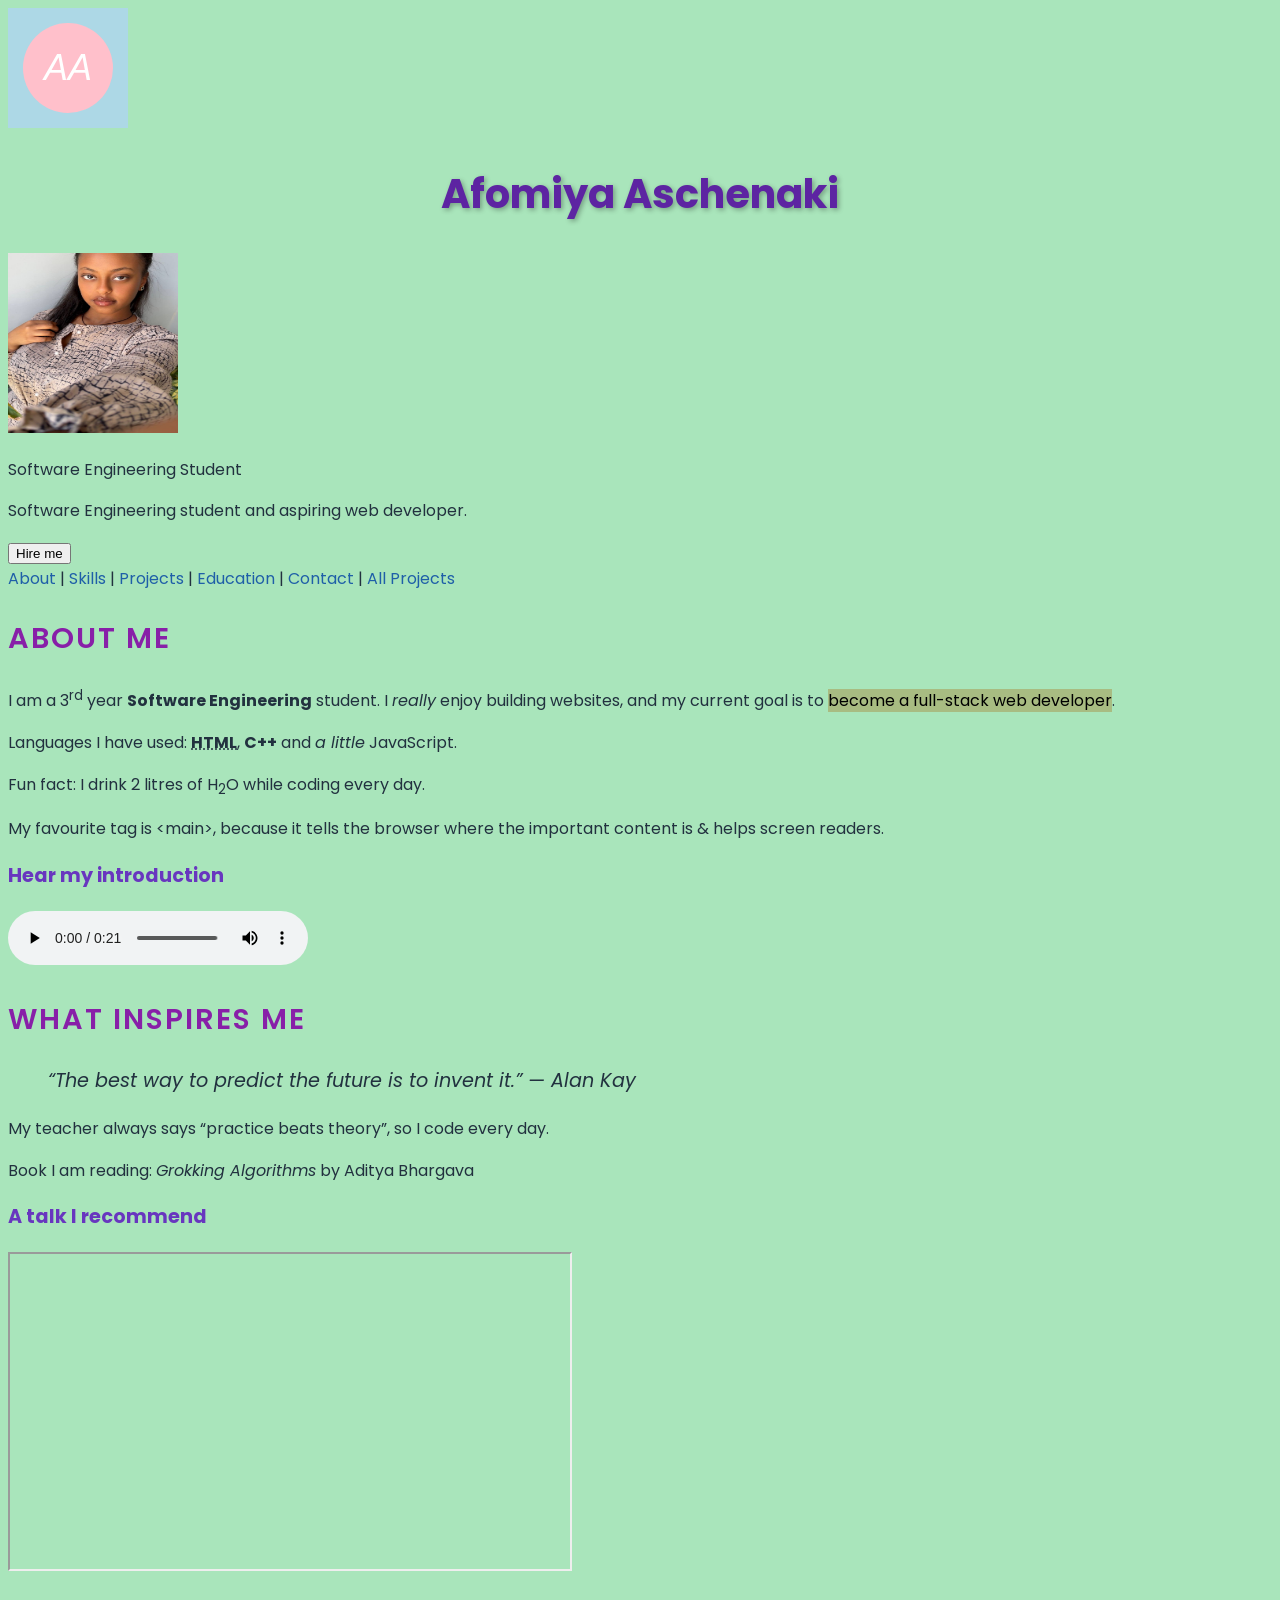
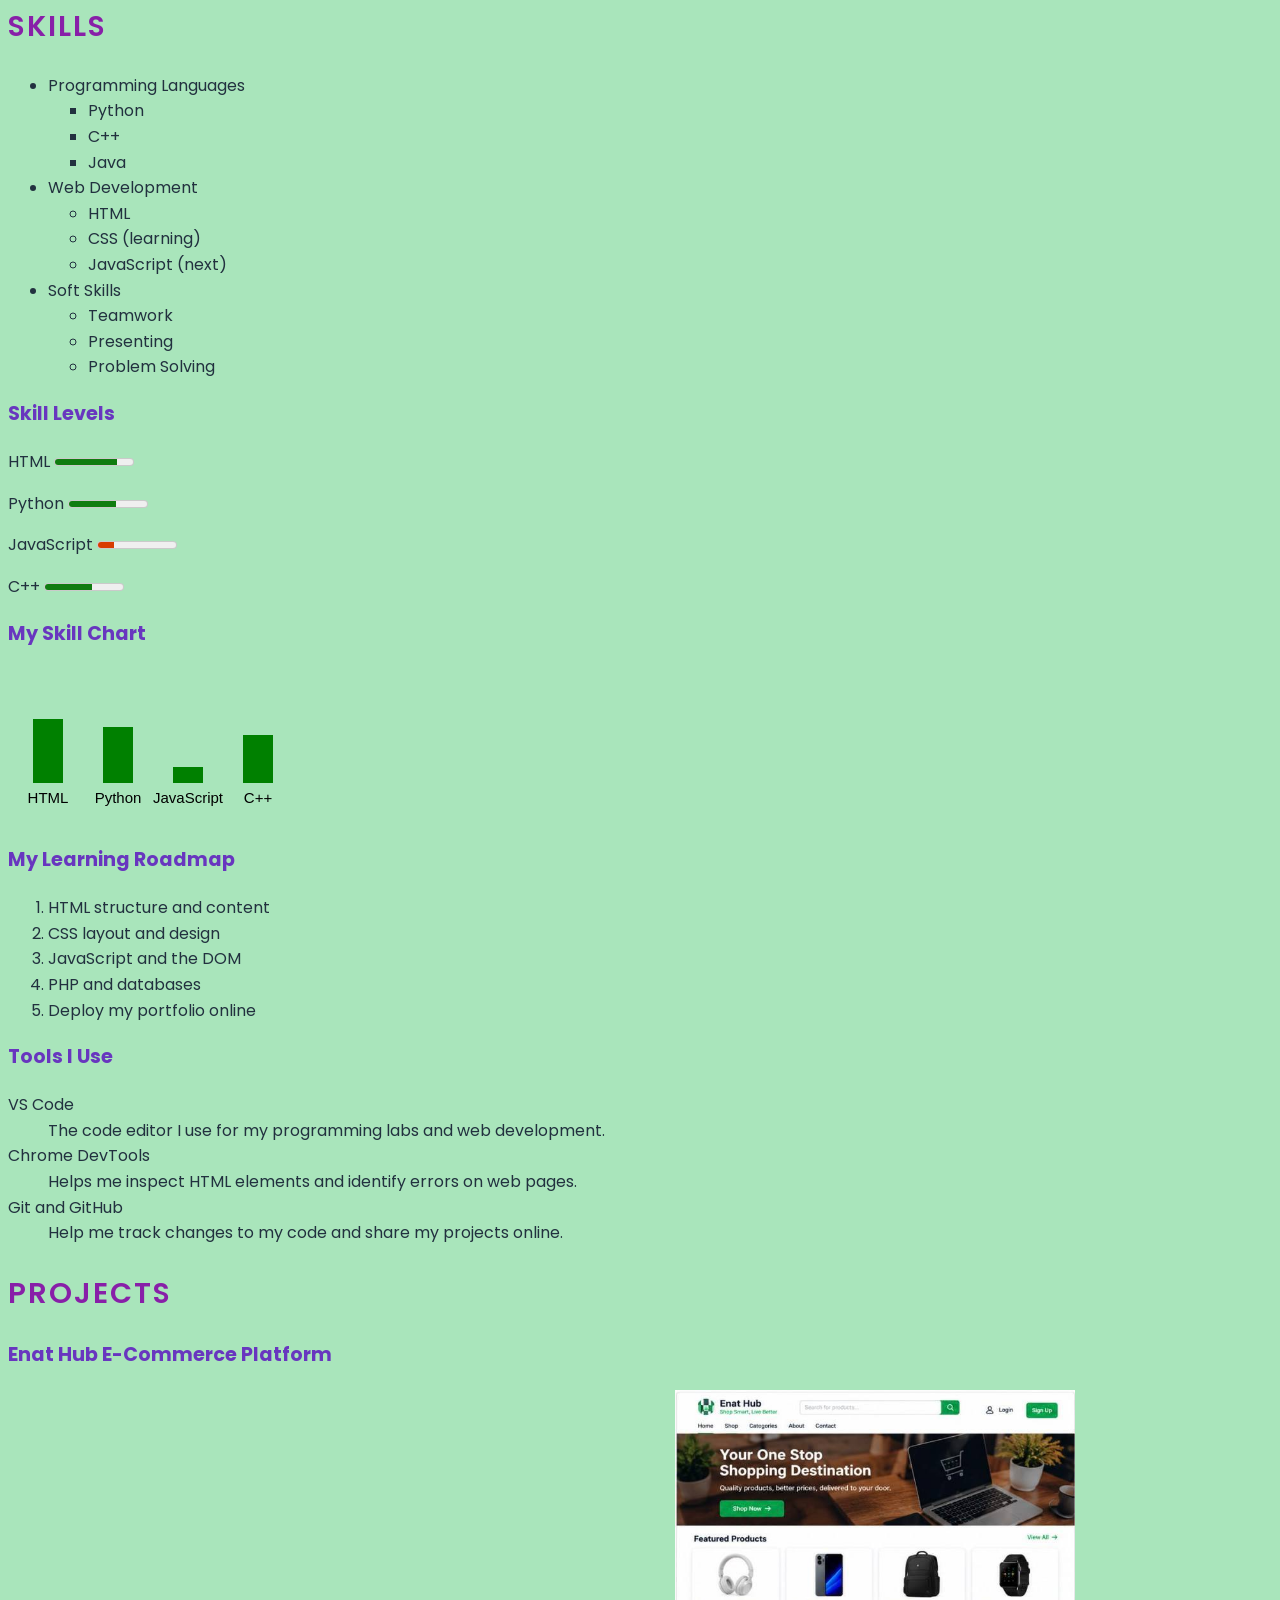
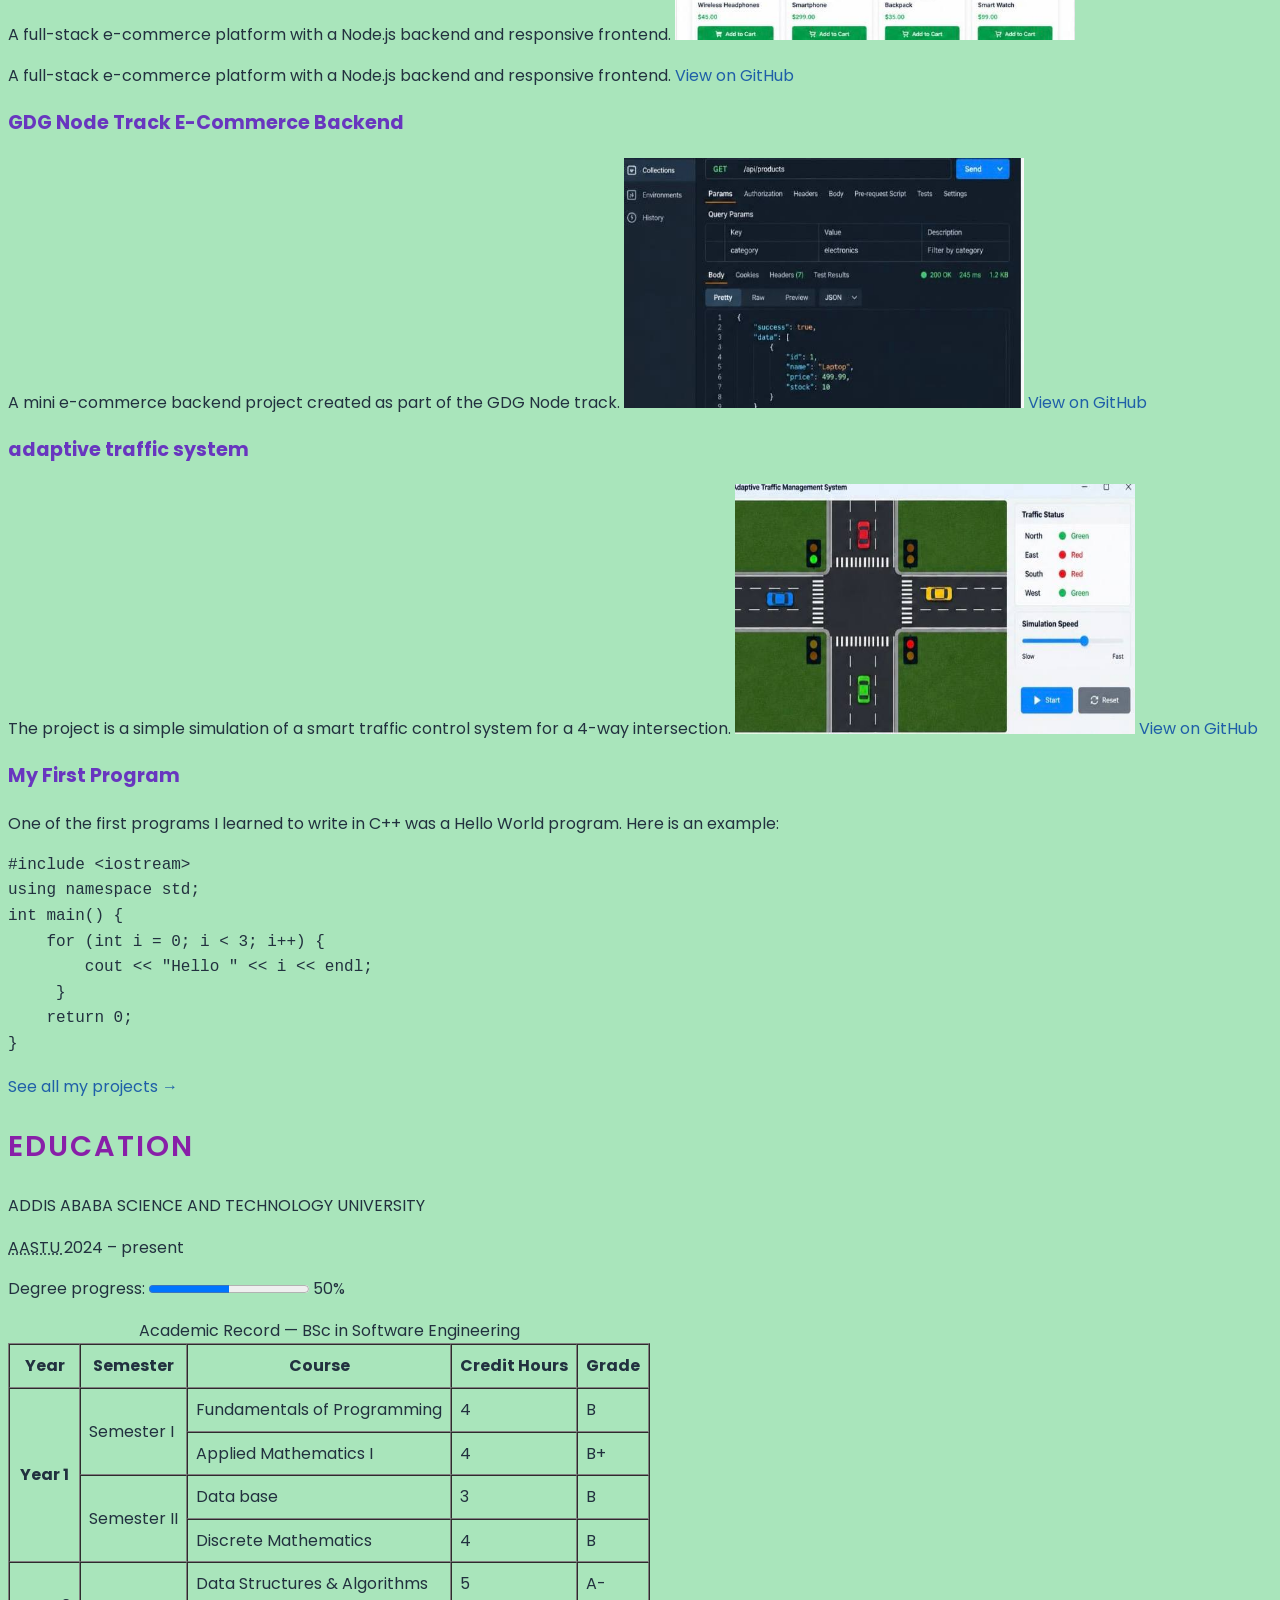
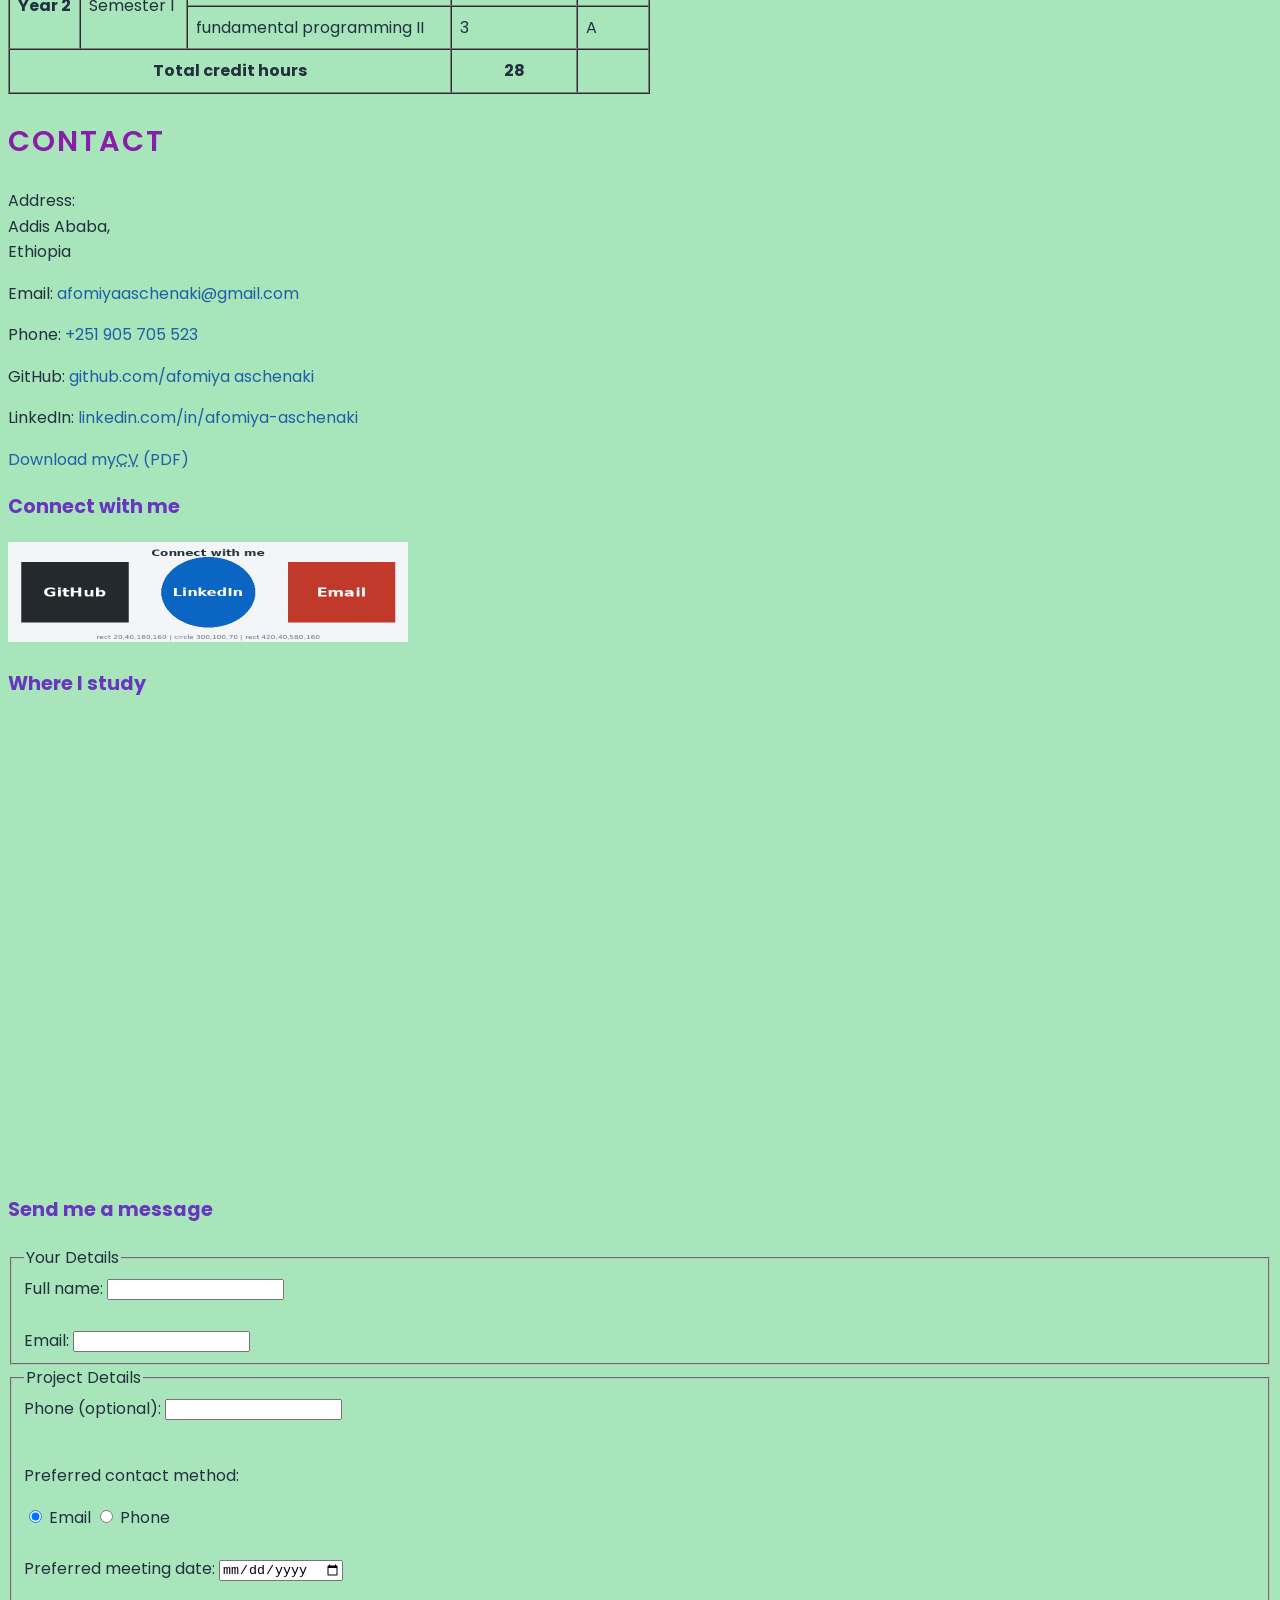
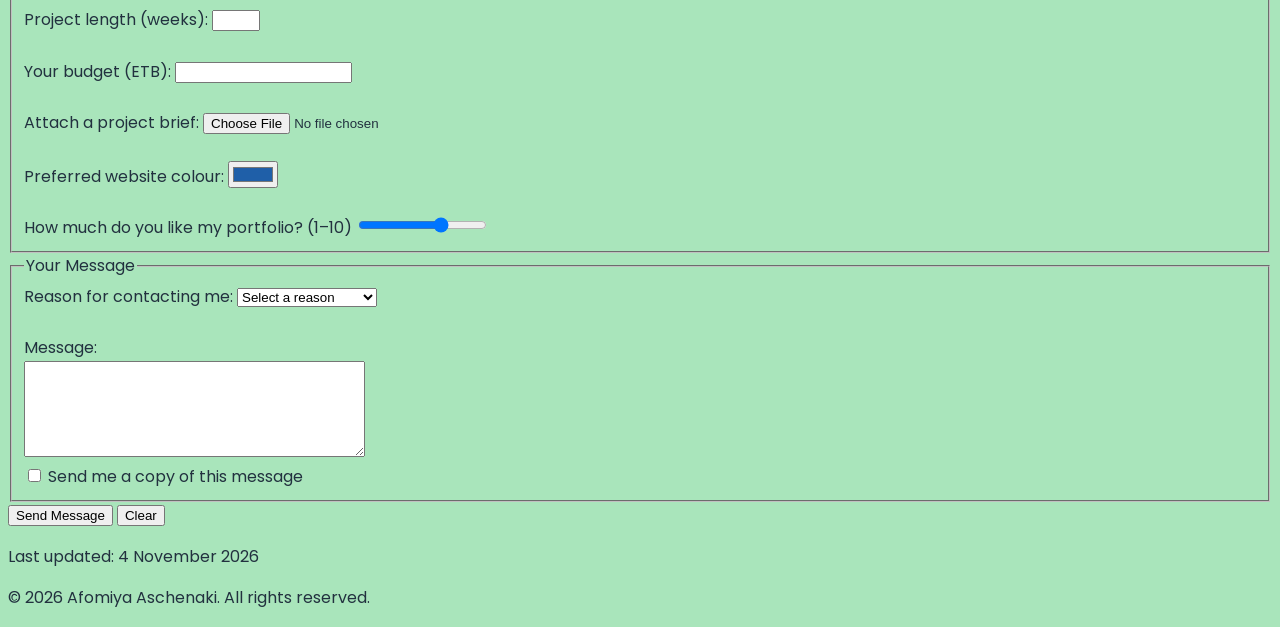
<file: index.html>
<!DOCTYPE html>
<html lang="en">
<head>
<meta charset="UTF-8">
<meta name="viewport" content="width=device-width, initial-scale=1.0">
<meta name="description" content="Afomiya Aschenaki's personal portfolio website showcasing projects, skills, and contact information.">
<meta name="keywords" content="Afomiya Aschenaki, portfolio, software engineering, web development, projects, skills, contact">
<meta name="author" content="Afomiya Aschenaki">
<title>Afomiya Aschenaki | Portfolio</title>
<link rel="preconnect" href="https://fonts.googleapis.com">
<link rel="preconnect" href="https://fonts.gstatic.com" crossorigin>
<link href="https://fonts.googleapis.com/css2?family=Poppins:wght@400;600;700&display=swap"
rel="stylesheet">
<link rel="stylesheet" href="css/style.css">
 <link rel="icon" type="image/png" href="images/favicon.png">
</head>
<body>
<header>
<canvas id="logo" width="120" height="120">
    Afomiya Aschenaki logo
</canvas>
<h1>Afomiya Aschenaki</h1>
<img src="images/profile.jpg"
     alt="Portrait of afomiya aschenaki smiling"
     title="Afomiya Aschenaki"
     width="170"
     height="180">
<p>Software Engineering Student</p>
<p>Software Engineering student and aspiring web developer.</p>
<button type="button"
    onclick="document.getElementById('hireDialog').showModal()">
    Hire me
</button>
<dialog id="hireDialog">
    <h2>Available for Internships</h2>
    <p>
        I am a third-year Software Engineering student
        interested in internships and software development opportunities.
    </p>
    <p>
        <a href="#contact">Send me a message</a>
        or
        <a href="files/cv.pdf" download>Download my CV</a>.
    </p>
    <button type="button"
        onclick="document.getElementById('hireDialog').close()">
        Close
    </button>
</dialog>
<nav>
    <a href="#about">About</a> |
    <a href="#skills">Skills</a> |
    <a href="#projects">Projects</a> |
    <a href="#education">Education</a> |
    <a href="#contact">Contact</a> |
    <a href="projects.html">All Projects</a>
</nav>
</header>
<main>
<section id="about">
<h2>About Me</h2>
<p>I am a 3<sup>rd</sup> year <strong>Software Engineering</strong> student.
I <em>really</em> enjoy building websites, and my current goal is to
<mark>become a full-stack web developer</mark>.</p>
<p>Languages I have used: <b><abbr title="HyperText Markup Language">HTML</abbr></b>, <b>C++</b> and <i>a little</i>
JavaScript.</p>
<p>Fun fact: I drink 2 litres of H<sub>2</sub>O while coding every day.</p>
<p>My favourite tag is &lt;main&gt;, because it tells the browser
where the important content is &amp; helps screen readers.</p>
<h3>Hear my introduction</h3>
<audio controls>
    <source src="media/intro.mp3" type="audio/mpeg">
    Your browser does not support the audio element.
</audio>
</section>
<aside>
<h2>What Inspires Me</h2>
<blockquote>
“The best way to predict the future is to invent it.” — Alan Kay
</blockquote>
<p>My teacher always says <q>practice beats theory</q>, so I code every day.</p>
<p>Book I am reading: <cite>Grokking Algorithms</cite> by Aditya Bhargava</p>
</aside>
<h3>A talk I recommend</h3>
<iframe
    src="https://www.youtube.com/embed/mCJWiR3Vdi8?si=87DGb1b0K8BntEjI"
    width="560"
    height="315"
    title="YouTube video:the beauty of computer science"
    allowfullscreen>
</iframe>
<section id="skills">
<h2>Skills</h2>
<ul>
    <li>Programming Languages
        <ul type="square">
            <li>Python</li>
            <li>C++</li>
            <li>Java</li>
        </ul>
    </li>
    <li>Web Development
        <ul type="circle">
            <li>HTML</li>
            <li>CSS (learning)</li>
            <li>JavaScript (next)</li>
        </ul>
    </li>
    <li>Soft Skills
        <ul>
            <li>Teamwork</li>
            <li>Presenting</li>
            <li>Problem Solving</li>
        </ul>
    </li>
</ul>
<h3>Skill Levels</h3>
<p>
    <label for="lvl-html">HTML</label>
    <meter id="lvl-html" value="0.8" min="0" max="1">
        80%
    </meter>
</p>
<p>
    <label for="lvl-python">Python</label>
    <meter id="lvl-python" value="0.6" min="0" max="1">
        70%
    </meter>
</p>
<p>
    <label for="lvl-js">JavaScript</label>
    <meter id="lvl-js" value="0.2" min="0" max="1"
        low="0.3" high="0.7" optimum="1">
        20%
    </meter>
</p>
<p>
    <label for="lvl-cpp">C++</label>
    <meter id="lvl-cpp" value="0.6" min="0" max="1">
        60%
    </meter>
</p>
<h3>My Skill Chart</h3>
<canvas id="skillChart" width="300" height="150">
    My programming skill bar chart
</canvas>
<h3>My Learning Roadmap</h3>
<ol type="1">
    <li>HTML structure and content</li>
    <li>CSS layout and design</li>
    <li>JavaScript and the DOM</li>
    <li>PHP and databases</li>
    <li>Deploy my portfolio online</li>
</ol>
<h3>Tools I Use</h3>
<dl>
    <dt>VS Code</dt>
    <dd>The code editor I use for my programming labs and web development.</dd>
    <dt>Chrome DevTools</dt>
    <dd>Helps me inspect HTML elements and identify errors on web pages.</dd>
    <dt>Git and GitHub</dt>
    <dd>Help me track changes to my code and share my projects online.</dd>
</dl>
</section>  
<section id="projects">
<h2>Projects</h2>
<article>
<h3>Enat Hub E-Commerce Platform</h3>
<p>A full-stack e-commerce platform with a Node.js backend and responsive frontend. 
<img src="images/enathub.png"
     alt="Screenshot of the Enat Hub e-commerce platform"
     width="400"
     height="250">
<p>A full-stack e-commerce platform with a Node.js backend and responsive frontend.
<a href="https://github.com/afomiya-aschenaki/ENAT-HUB-e-commerce-">View on GitHub</a></p> 
</article>
<article> 
<h3>GDG Node Track E-Commerce Backend</h3>
<p>A mini e-commerce backend project created as part of the GDG Node track. 
 <img src="images/gdgbackend.png"
     alt="Screenshot of the GDG Node Track e-commerce backend project"
     width="400"
     height="250">   
    <a href="https://github.com/afomiya-aschenaki/GDG-NODE-track-afomiya-aschenaki">View on GitHub</a></p>
</article>
<article>
<h3>adaptive traffic system</h3>
<p>The project is a simple simulation of a smart traffic control system for a 4-way intersection.
    <img src="images/adaptive.png"
     alt="Screenshot of the adaptive traffic management system"
     width="400"
     height="250">
    <a href="https://github.com/a-r-s-e-m-a/ADAPTIVE-TRAFFIC-MANAGEMENT-SYSTEM">View on GitHub</a></p>
</article>
<article>
<h3>My First Program</h3>
<p>One of the first programs I learned to write in C++ was a Hello World program. Here is an example:</p>
<pre><code>#include &lt;iostream&gt;
using namespace std;
int main() {
    for (int i = 0; i &lt; 3; i++) {
        cout &lt;&lt; "Hello " &lt;&lt; i &lt;&lt; endl;
     }
    return 0;
}
</code></pre>
</article>  
<p><a href="projects.html">See all my projects →</a></p>
</section>  
<section id="education">
<h2>Education</h2>
<p>
    <p>ADDIS ABABA SCIENCE AND TECHNOLOGY UNIVERSITY</p>
   <abbr title="Addis Ababa Science and Technology University">
    AASTU
</abbr>
    <time datetime="2024-09">2024</time> – present
</p>
<p>
    <label for="degree">Degree progress:</label>
    <progress id="degree" value="50" max="100">
        50%
    </progress>
    50%
</p>
<table border="1" cellpadding="8" cellspacing="0">
    <caption>Academic Record — BSc in Software Engineering</caption>
    <thead>
        <tr>
            <th>Year</th>
            <th>Semester</th>
            <th>Course</th>
            <th>Credit Hours</th>
            <th>Grade</th>
        </tr>
    </thead>
    <tbody>
    <!-- Year 1: Semester I -->
        <tr>
            <th rowspan="4">Year 1</th>
            <td rowspan="2">Semester I</td>
            <td>Fundamentals of Programming</td>
            <td>4</td>
            <td>B</td>
        </tr>
        <tr>
            <td>Applied Mathematics I</td>
            <td>4</td>
            <td>B+</td>
        </tr>
        <!-- Year 1: Semester II -->
        <tr>
            <td rowspan="2">Semester II</td>
            <td>Data base</td>
            <td>3</td>
            <td>B</td>
        </tr>
        <tr>
            <td>Discrete Mathematics</td>
            <td>4</td>
            <td>B</td>
        </tr>
        <!-- Year 2: Semester I -->
        <tr>
            <th rowspan="2">Year 2</th>
            <td rowspan="2">Semester I</td>
            <td>Data Structures &amp; Algorithms</td>
            <td>5</td>
            <td>A-</td>
        </tr>
        <tr>
            <td>fundamental programming II</td>
            <td>3</td>
            <td>A</td>
        </tr>
    </tbody>
    <tfoot>
        <tr>
            <th colspan="3">Total credit hours</th>
            <th>28</th>
            <th></th>
        </tr>
    </tfoot>
</table>
</section>
<section id="contact">
<h2>Contact</h2>
<p>Address:<br>Addis Ababa,<br>Ethiopia</p>
<p>Email: <a href="mailto:afomiyaaschenaki@gmail.com">afomiyaaschenaki@gmail.com</a></p>
<p>Phone: <a href="tel:+251905705523">+251&nbsp;905&nbsp;705&nbsp;523</a></p>
<p>GitHub: <a href="https://github.com/afomiya-aschenaki">github.com/afomiya aschenaki</a></p>
<p>LinkedIn: <a href="https://www.linkedin.com/in/afomiya-aschenaki/?lipi=urn%3Ali%3Apage%3Ad_flagship3_profile_view_base_contact_details%3BglN2%2BtLiQ9GMnt1YP4jiPA%3D%3D">linkedin.com/in/afomiya-aschenaki</a></p>
<p><a href="files/cv.pdf" download>Download my<abbr title="Curriculum Vitae">CV</abbr> (PDF)</a></p>
<h3>Connect with me</h3>
<img src="images/connect-banner.png"
     usemap="#connectmap"
     alt="Connect banner: GitHub, LinkedIn, Email"
     width="400"
     height="100">
<map name="connectmap">
    <area shape="rect"
          coords="20,40,180,160"
          href="https://github.com/afomiya-aschenaki"
          alt="GitHub">
 <area shape="circle"
          coords="300,100,70"
          href="https://www.linkedin.com/in/afomiya-aschenaki"
          alt="LinkedIn">
<area shape="rect"
          coords="420,40,580,160"
          href="mailto:afomiyaaschenaki@gmail.com"
          alt="Email">
</map>
<h3>Where I study</h3>

<iframe
   src="https://www.google.com/maps/embed?pb=!1m18!1m12!1m3!1d3941.940058128082!2d38.80975339999999!3d8.8851654!2m3!1f0!2f0!3f0!3m2!1i1024!2i768!4f13.1!3m3!1m2!1s0x164b82a7e392203f%3A0xb05f440eacc98f9f!2sAddis%20Ababa%20Science%20and%20Technology%20University!5e0!3m2!1sen!2set!4v1793700010680!5m2!1sen!2set" width="600" height="450" style="border:0;" allowfullscreen="" loading="lazy" referrerpolicy="strict-origin-when-cross-origin"
    width="600"
    height="300"
    title="Map of my university campus">
</iframe>
</section>  
<h3>Send me a message</h3>
<form action="thank-you.html" method="post"
      enctype="multipart/form-data">
<fieldset>
<legend>Your Details</legend>
<label for="fullname">Full name:</label>
<input type="text" id="fullname" name="fullname" required>
<br><br>
<label for="email">Email:</label>
<input type="email" id="email" name="email" required>
</fieldset>
<fieldset>
    <legend>Project Details</legend>
    <label for="phone">Phone (optional):</label>
    <input type="password" id="phone" name="phone"
           pattern="0[79][0-9]{8}"
           title="10 digits starting with 09 or 07">
    <br><br>
    <p>Preferred contact method:</p>
    <input type="radio" id="by-email" name="contact-method"
           value="email" checked>
    <label for="by-email">Email</label>
    <input type="radio" id="by-phone" name="contact-method"
           value="phone">
    <label for="by-phone">Phone</label>
    <br><br>
    <label for="meeting">Preferred meeting date:</label>
    <input type="date" id="meeting" name="meeting"
           min="2026-11-01">
    <br><br>
    <label for="weeks">Project length (weeks):</label>
    <input type="number" id="weeks" name="weeks"
           min="1" max="52" step="1">
    <br><br>
<label for="budget">Your budget (ETB):</label>
<input type="number" id="budget" name="budget"
       min="1000" step="500">
    <br><br>
    <label for="brief">Attach a project brief:</label>
    <input type="file" id="brief" name="brief">
    <br><br>
    <label for="colour">Preferred website colour:</label>
    <input type="color" id="colour" name="colour"
           value="#1f5fa8">
    <br><br>
    <label for="rating">
        How much do you like my portfolio? (1–10)
    </label>
    <input type="range" id="rating" name="rating"
           min="1" max="10" value="7">
</fieldset>
<fieldset>
<legend>Your Message</legend>
<label for="reason">Reason for contacting me:</label>
<select id="reason" name="reason" required>
    <option value="" disabled selected>Select a reason</option>
    <optgroup label="Work">
        <option value="internship">Internship offer</option>
        <option value="freelance">Freelance project</option>
        <option value="job">Full-time job</option>
    </optgroup>
    <optgroup label="Study">
        <option value="group-project">Group project</option>
        <option value="tutoring">Tutoring</option>
    </optgroup>
    <option value="other">Other</option>
</select>
<br><br>
<label for="message">Message:</label><br>
<textarea id="message" name="message" rows="6" cols="40" required></textarea>
<br>
<input type="checkbox" id="copy" name="copy" value="yes">
<label for="copy">Send me a copy of this message</label>
</fieldset>
<button type="submit">Send Message</button>
<button type="reset">Clear</button>
</form>
</main>
<footer>
<p>
    Last updated:
    <time datetime="2026-11-04">4 November 2026</time>
</p>  
<p>&copy; 2026 Afomiya Aschenaki. All rights reserved.</p>
</footer>
<script>
const canvas = document.getElementById('logo');
const ctx = canvas.getContext('2d');
ctx.fillStyle = "lightblue";
ctx.fillRect(0, 0, 120, 120);
ctx.beginPath();
ctx.arc(60, 60, 45, 0, 2 * Math.PI);
ctx.fillStyle = "pink";
ctx.fill();
ctx.fillStyle = "white";
ctx.font = "italic 36px Arial";
ctx.textAlign = "center";
ctx.textBaseline = "middle";
ctx.fillText("AA", 60, 62);

const chart = document.getElementById('skillChart');
const chartCtx = chart.getContext('2d');

const skills = [
    { name: "HTML", value: 0.8 },
    { name: "Python", value: 0.7 },
    { name: "JavaScript", value: 0.2 },
    { name: "C++", value: 0.6 }
];

chartCtx.fillStyle = "green";
const positions = [25, 95, 165, 235];
for (let i = 0; i < skills.length; i++) {
    let height = skills[i].value * 80;
    chartCtx.fillRect(
        positions[i],
        115 - height,
        30,
        height
    );
    chartCtx.fillStyle = "black";
    chartCtx.font = "15px Arial";
    chartCtx.textAlign = "center";
    chartCtx.fillText(
        skills[i].name,
        positions[i] + 15,
        135
    );
    chartCtx.fillStyle = "green";
}
</script>
</body>
</html>
</file>
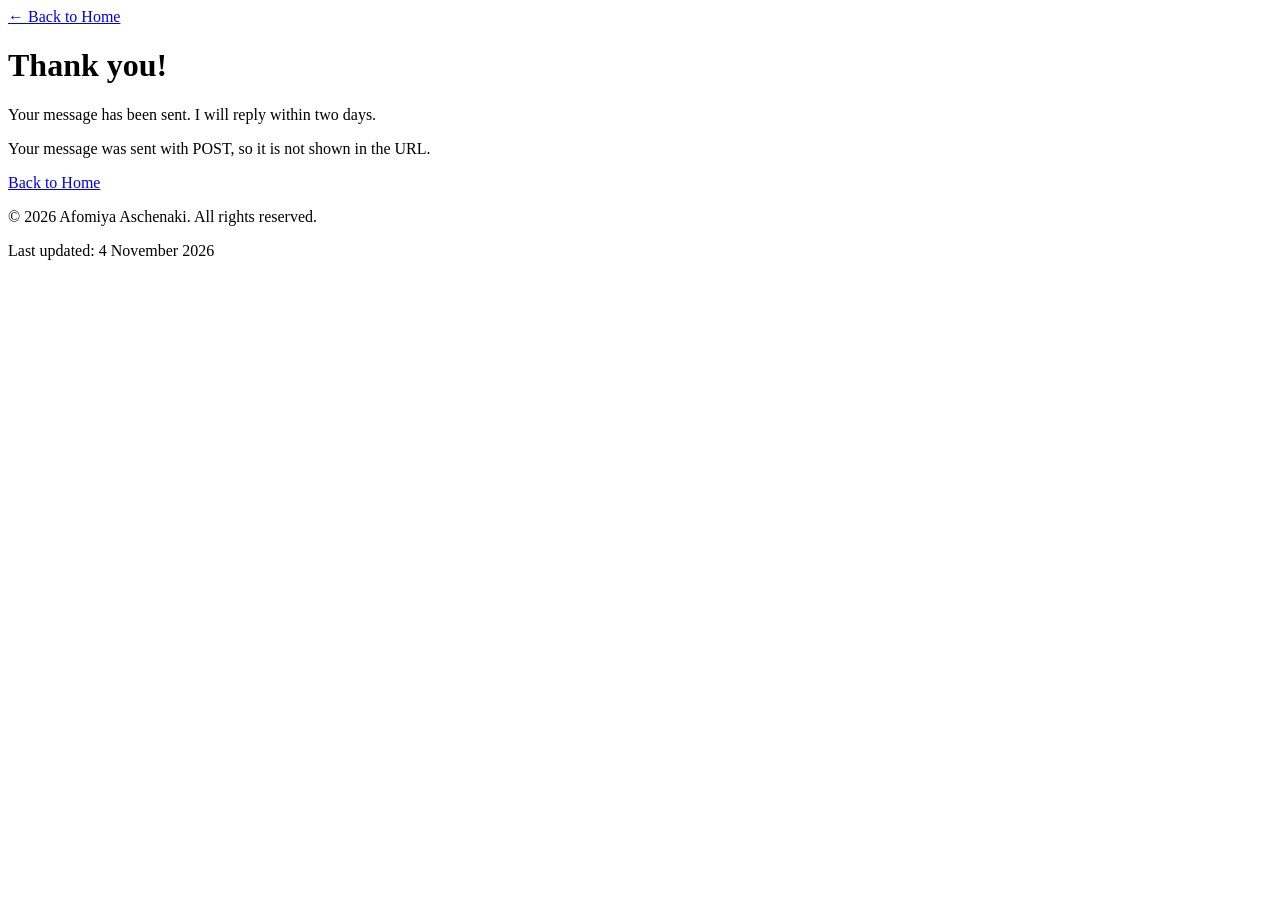
<file: thank-you.html>
<!DOCTYPE html>
<html lang="en">
<head>
<meta charset="UTF-8">
<meta name="viewport" content="width=device-width, initial-scale=1.0">
<meta name="description" content="Afomiya Aschenaki's personal portfolio website showcasing projects, skills, and contact information.">
<meta name="keywords" content="Afomiya Aschenaki, portfolio, software engineering, web development, projects, skills, contact">
<meta name="author" content="Afomiya Aschenaki">
<title>Afomiya Aschenaki | Portfolio</title>
 <link rel="icon" type="image/png" href="images/favicon.png">
</head>
<body>
    <header>
      <nav>
        <a href="index.html">← Back to Home</a>
    </nav>
    </header>
    <main>  
       <h1>Thank you!</h1>
<p>Your message has been sent. I will reply within two days.</p>
<p>Your message was sent with POST, so it is not shown in the URL.</p>
</main>
<footer>
      <p><a href="index.html">Back to Home</a></p>
    <p>&copy; 2026 Afomiya Aschenaki. All rights reserved.</p>
    <p>
    Last updated:
    <time datetime="2026-11-04">4 November 2026</time>
</p>  
</footer>
</body>
</html>
</file>
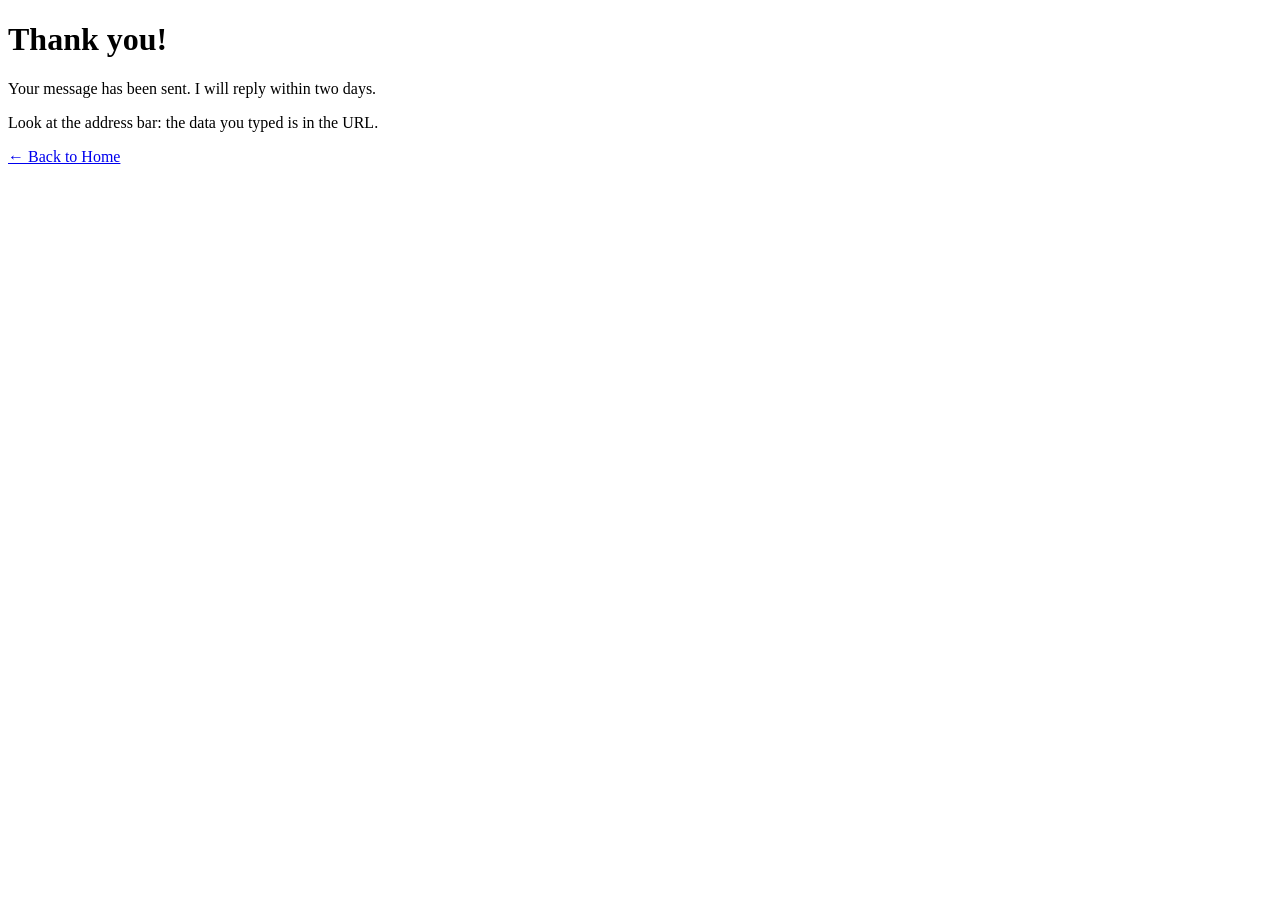
<file: thank-you/thank-you.html>
<!DOCTYPE html>
<html lang="en">
<head>
<meta charset="UTF-8">
<meta name="viewport" content="width=device-width, initial-scale=1.0">
<meta name="description" content="Afomiya Aschenaki's personal portfolio website showcasing projects, skills, and contact information.">
<meta name="keywords" content="Afomiya Aschenaki, portfolio, software engineering, web development, projects, skills, contact">
<meta name="author" content="Afomiya Aschenaki">
<title>Afomiya Aschenaki | Portfolio</title>
 <link rel="icon" type="image/png" href="images/favicon.png">
</head>
<body>
    <main>  
       <h1>Thank you!</h1>
<p>Your message has been sent. I will reply within two days.</p>
<p>Look at the address bar: the data you typed is in the URL.</p>
<p><a href="index.html">← Back to Home</a></p> 
</main>
</body>
</html>
</file>
<file: css/style.css>
body {
background-color: #f4f6f9; 
font-family: Arial, sans-serif;
}
/*h1 {
color: orange;
}*/
/* Palette
Primary #1f5fa8 (blue, same as the logo)
Dark #22313f (text)
Accent hsl(37, 91%, 55%) (orange)
Light #f4f6f9 (page background)
*/
body {
background-color: #A9E5BB;
color: #22313f;
font-family: 'Poppins', Arial, sans-serif;
font-size: 1rem;
line-height: 1.6; /* 1.6 × the font size: easier to read */
}
h1 {
color: #5d24a2; /* hex */
}
h2 {
color: rgb(136, 31, 168); /* the same blue in RGB */
}
h3 {

color: hsl(262, 56%, 48%); /* the same blue in HSL */
}
mark {
background-color: rgba(166, 111, 23, 0.35); /* see-through orange */
}
html {
font-size: 16px; /* 1rem = 16px everywhere */
}
h1 { font-size: 2.5rem; } /* 40px */
h2 { font-size: 1.8rem; } /* about 29px */
h3 { font-size: 1.2rem; } /* about 19px */
h1 {
text-align: center;
font-weight: 700;
text-shadow: 2px 2px 5px rgba(0, 0, 0, 0.3);
}
h2 {
text-transform: uppercase;
letter-spacing: 2px;
font-weight: 600;
}
a {
color: #1f5fa8;
text-decoration: none; /* removes the underline */
}
blockquote {
font-size: 1.2em; /* 1.2 × the size of its parent */
font-style: italic;
}
code, pre {
font-family: 'Courier New', monospace;
}
</file>
